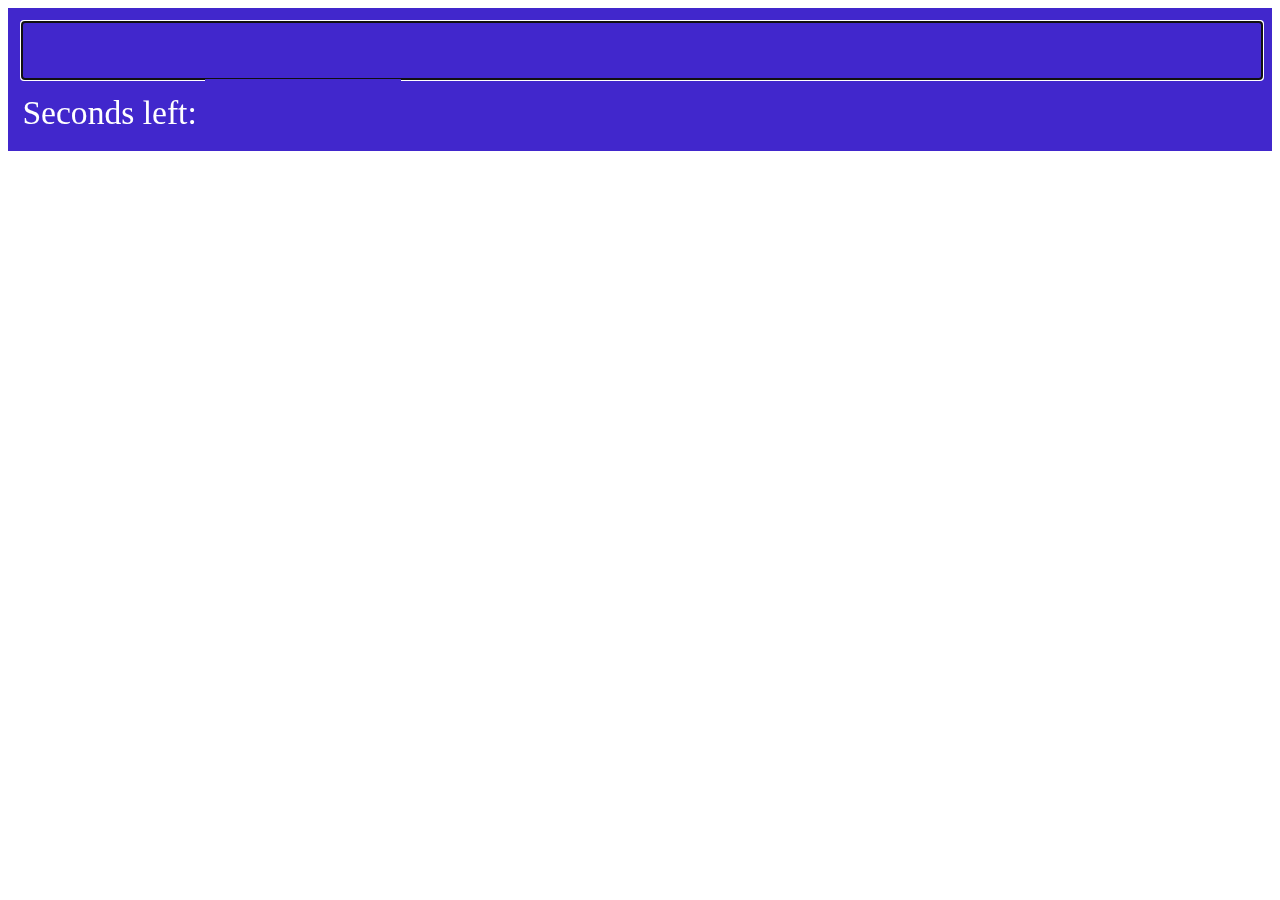
<file: timer/index.html>
<!DOCTYPE html>
<html>
<head>
    <title>Timer</title>
    <link href="main.css" rel="stylesheet"/>
</head>
<body>
<div id="message-box">
    <input type="text" id="message"><br/>
    <span id="prompt">Seconds left: </span><input type="number" id="seconds">
</div>
<script>
    function update() {
        const seconds = document.getElementById('seconds');
        if (document.activeElement !== seconds)
            seconds.value = seconds.value > 0 ? seconds.value - 1  : '';
        window.setTimeout(update, 1000);
    }
    document.getElementById('message').focus();
    update();
</script>
</body>
</html>
</file>
<file: timer/main.css>
#message-box {
    padding: .3em;
    color: white;
    background-color: #4127CC;
    font-size: 300%;
}

input {
    border-width: 0;
    font-size: 100%;
    background-color: #4127CC;
    color: white;
}

#message {
    width: 100%;
}

#prompt {
    font-size: 70%;
}

#seconds {
    width: 4em;
}
</file>
